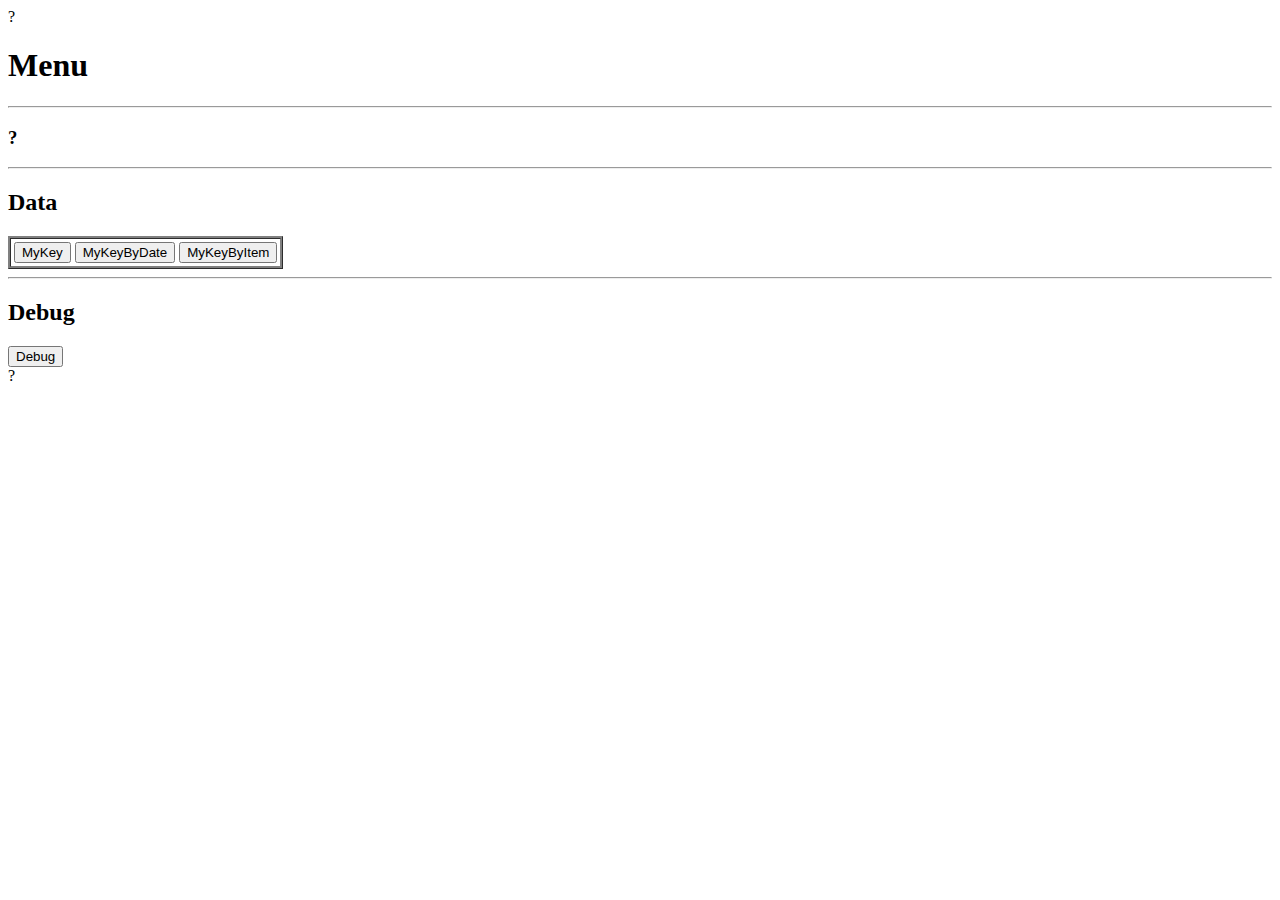
<file: heapcon-business-logic/src/main/resources/templates/index.html>
<!DOCTYPE html>
<html xmlns:th="http://www.thymeleaf.org">

<head th:replace="fragments :: head" />

<body>
	<div th:include="fragments :: header">?</div>

	<div class="mainpane">

		<h1>Menu</h1>

		<hr />
		<h3 th:text="'Session Id : ' + ${#httpSession.id}">?</h3>

		<hr />
		<h2>Data</h2>
		<table style="border-style: ridge;">
			<tr>
				<td>
					<form name="select" th:action="@{/data/mykey}">
						<input class="mySubmit" type="submit" value="MyKey" />
					</form>
				</td>
				<td>
					<form name="select" th:action="@{/data/mykeybydate}">
						<input class="mySubmit" type="submit" value="MyKeyByDate" />
					</form>
				</td>
				<td>
					<form name="select" th:action="@{/data/mykeybyitem}">
						<input class="mySubmit" type="submit" value="MyKeyByItem" />
					</form>
				</td>
			</tr>
		</table>

		<hr />
		<h2>Debug</h2>
		<form name="select" th:action="@{/debug}">
			<input class="mySubmit" type="submit" value="Debug" />
		</form>

	</div>

	<div th:include="fragments :: footer">?</div>
</body>

</html>
</file>
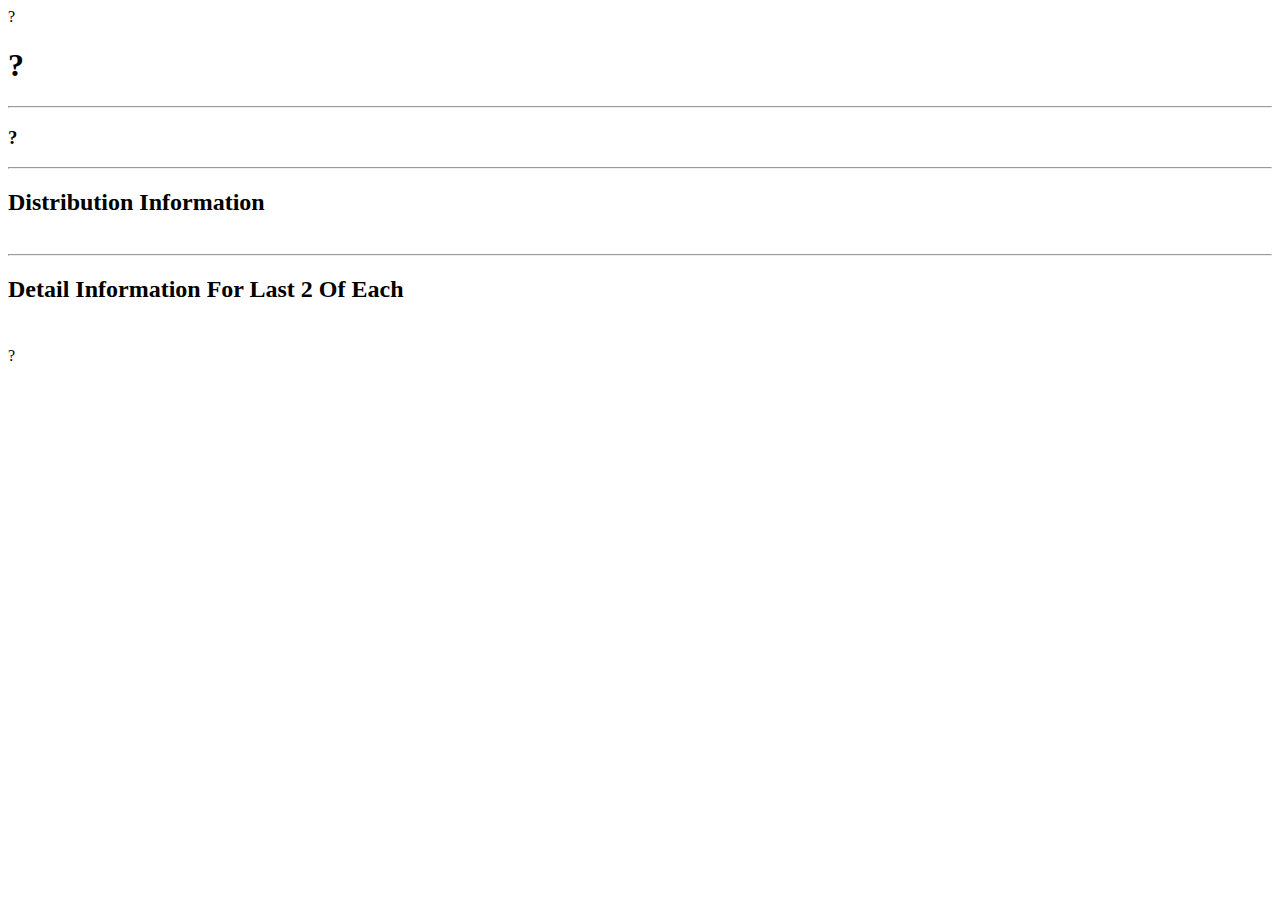
<file: heapcon-business-logic/src/main/resources/templates/data.html>
<!DOCTYPE html>
<html xmlns:th="http://www.thymeleaf.org">

<head th:replace="fragments :: head" />

<body>
	<div th:include="fragments :: header">?</div>

	<div class="mainpane">

		<h1 th:text="'Data for map \'' + ${mapname} + '\''">?</h1>

		<hr />
		<h3 th:text="'Page Render Time : ' + ${#dates.format(#dates.createNow(),'HH:mm:ss')}">?</h3>

		<hr />
		<h2>Distribution Information</h2>
		<table class="myData">
			<tr>
				<th th:each="column : ${columns}" th:text="${column}" />
			</tr>

			<tr th:each="datum : ${data}">
				<td th:each="item : ${datum}" th:text="${item}" />
			</tr>
		</table>

		<hr />
		<h2>Detail Information For Last 2 Of Each</h2>
		<table class="myData">
			<tbody th:each="entry : ${detail}">
				<tr>
					<th style="background-color: var(--serbia-red);" th:text="${entry.key}" />
				</tr>
				<tr>
					<td>
						<table>
							<tr>
								<th th:each="datum : ${entry.value[0]}" th:text="${datum}" />
							</tr>
							<tr>
								<td th:each="datum : ${entry.value[1]}" th:text="${datum}" />
							</tr>
							<tr>
								<td th:each="datum : ${entry.value[1]}" th:text="${datum}" />
							</tr>
						</table>						
					</td>
				</tr>
			</tbody>
		</table>
		
	</div>

	<div th:include="fragments :: footer">?</div>
</body>

</html>
</file>
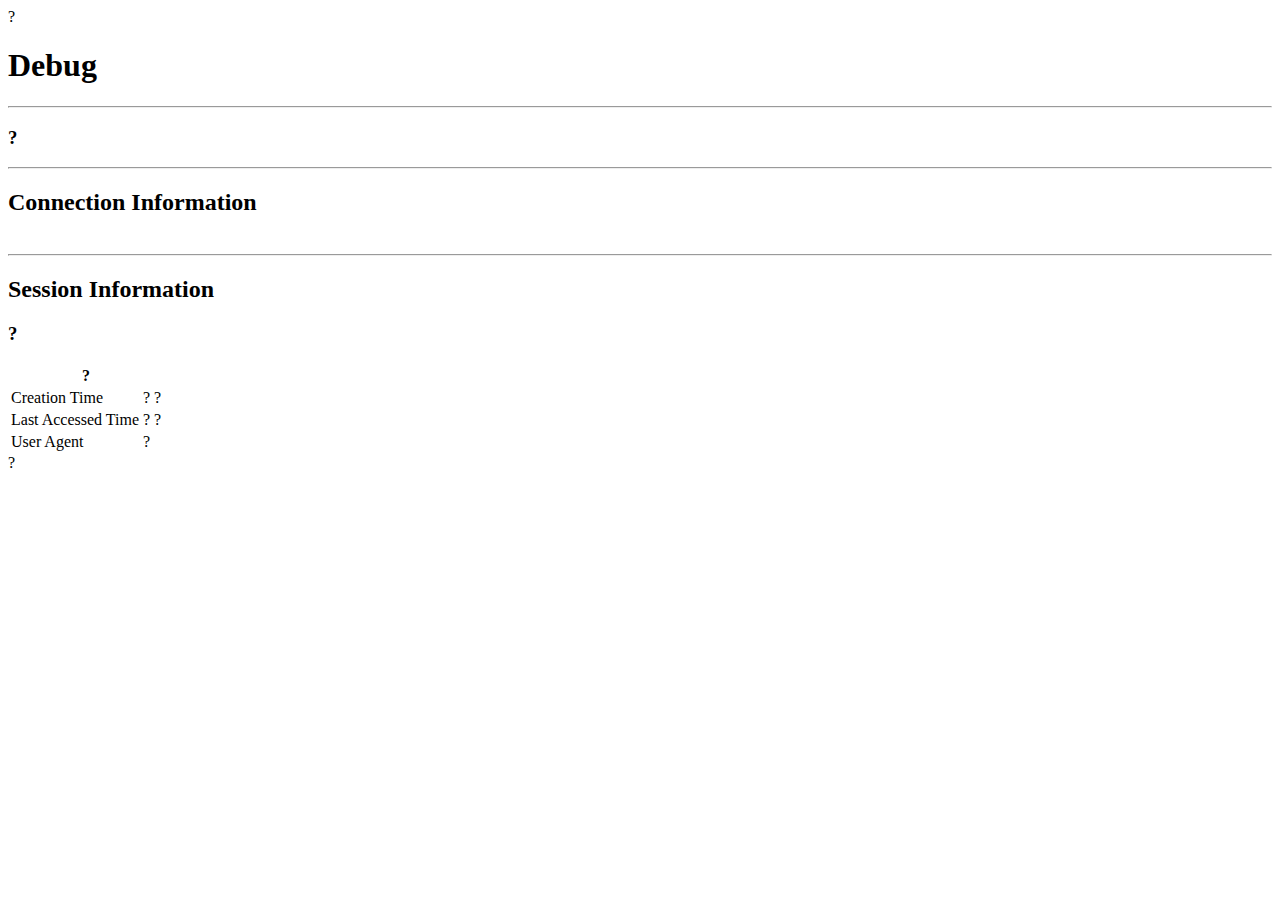
<file: heapcon-business-logic/src/main/resources/templates/debug.html>
<!DOCTYPE html>
<html xmlns:th="http://www.thymeleaf.org">

<head th:replace="fragments :: head" />

<body>
	<div th:include="fragments :: header">?</div>

	<div class="mainpane">

		<h1>Debug</h1>

		<hr />
		<h3 th:text="'Page Render Time : ' + ${#dates.format(#dates.createNow(),'HH:mm:ss')}">?</h3>
		
		<hr />
		<h2>Connection Information</h2>
		<table class="myData">
			<tr>
				<th th:each="column : ${columns}" th:text="${column}" />
			</tr>

			<tr th:each="datum : ${data}">
				<td th:each="item : ${datum}" th:text="${item}" />
			</tr>
		</table>

		<hr />
		<h2>Session Information</h2>

		<!--/* PCF Tile doesn't do session storage */-->
		<h3 th:if="${totalSessions} > 0"
			th:text="'Total Sessions : ' + ${totalSessions}">?</h3>
		
		<table class="myData">
			<tr>
				<th colspan="3" th:text="'This Session Id : ' + ${#httpSession.id}">?</th>
			</tr>
			<tr>
				<td>Creation Time</td>
				<td th:text="${#httpSession.creationTime}">?</td>
				<td th:text="${'(' + #dates.format(new java.util.Date(#httpSession.creationTime)) + ')'}">?</td>
			</tr>
			<tr>
				<td>Last Accessed Time</td>
				<td th:text="${#httpSession.lastAccessedTime}">?</td>
				<td th:text="${'(' + #dates.format(new java.util.Date(#httpSession.lastAccessedTime)) + ')'}">?</td>
			</tr>
			<tr>
				<td>User Agent</td>
				<td colspan="2" th:text="${#httpSession.getAttribute('User-Agent')}">?</td>
			</tr>
		</table>

	</div>

	<div th:include="fragments :: footer">?</div>
</body>

</html>
</file>
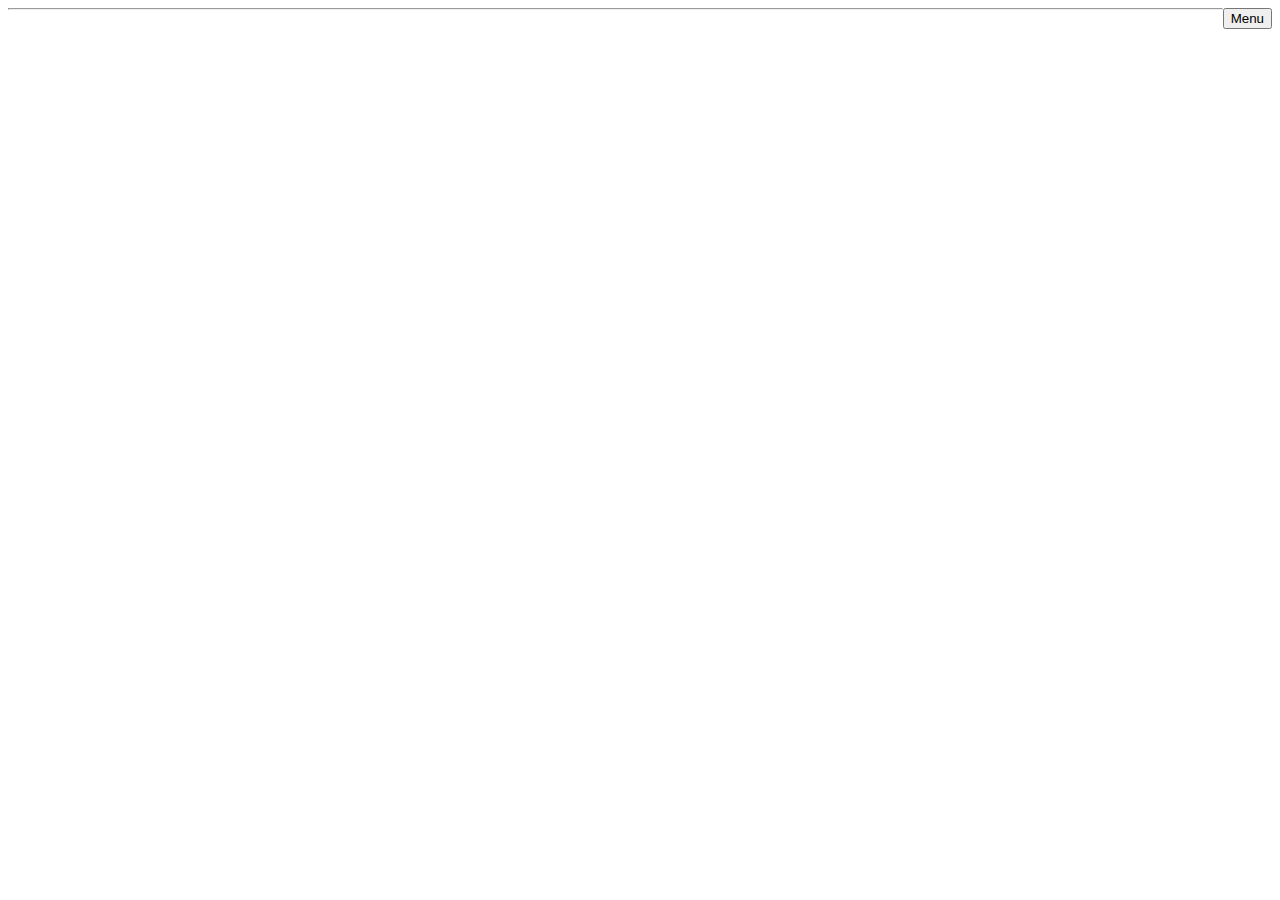
<file: heapcon-business-logic/src/main/resources/templates/fragments.html>
<!DOCTYPE html>
<html xmlns:th="http://www.thymeleaf.org">

<head th:fragment="head">
<title>HeapCon</title>
<link rel="shortcut icon" th:href="@{/images/favicon.ico}">
<link rel="stylesheet" type="text/css" th:href="@{/css/main.css}" />
</head>

<body th:fragment="header">
	<div class="headerfooter" style="text-align: left;">
		<div style="float: right; margin-bottom:1px;">
			<form name="menu" th:action="@{/}">
				<input class="mySubmit" type="submit" value="Menu" />
			</form>
		</div>
	</div>
</body>

<body th:fragment="footer">
	<div class="headerfooter">
		<hr/>
		<p th:text="'&copy; Hazelcast ' + ${#dates.year(#dates.createNow())}" />
	</div>
</body>

</html>
</file>
